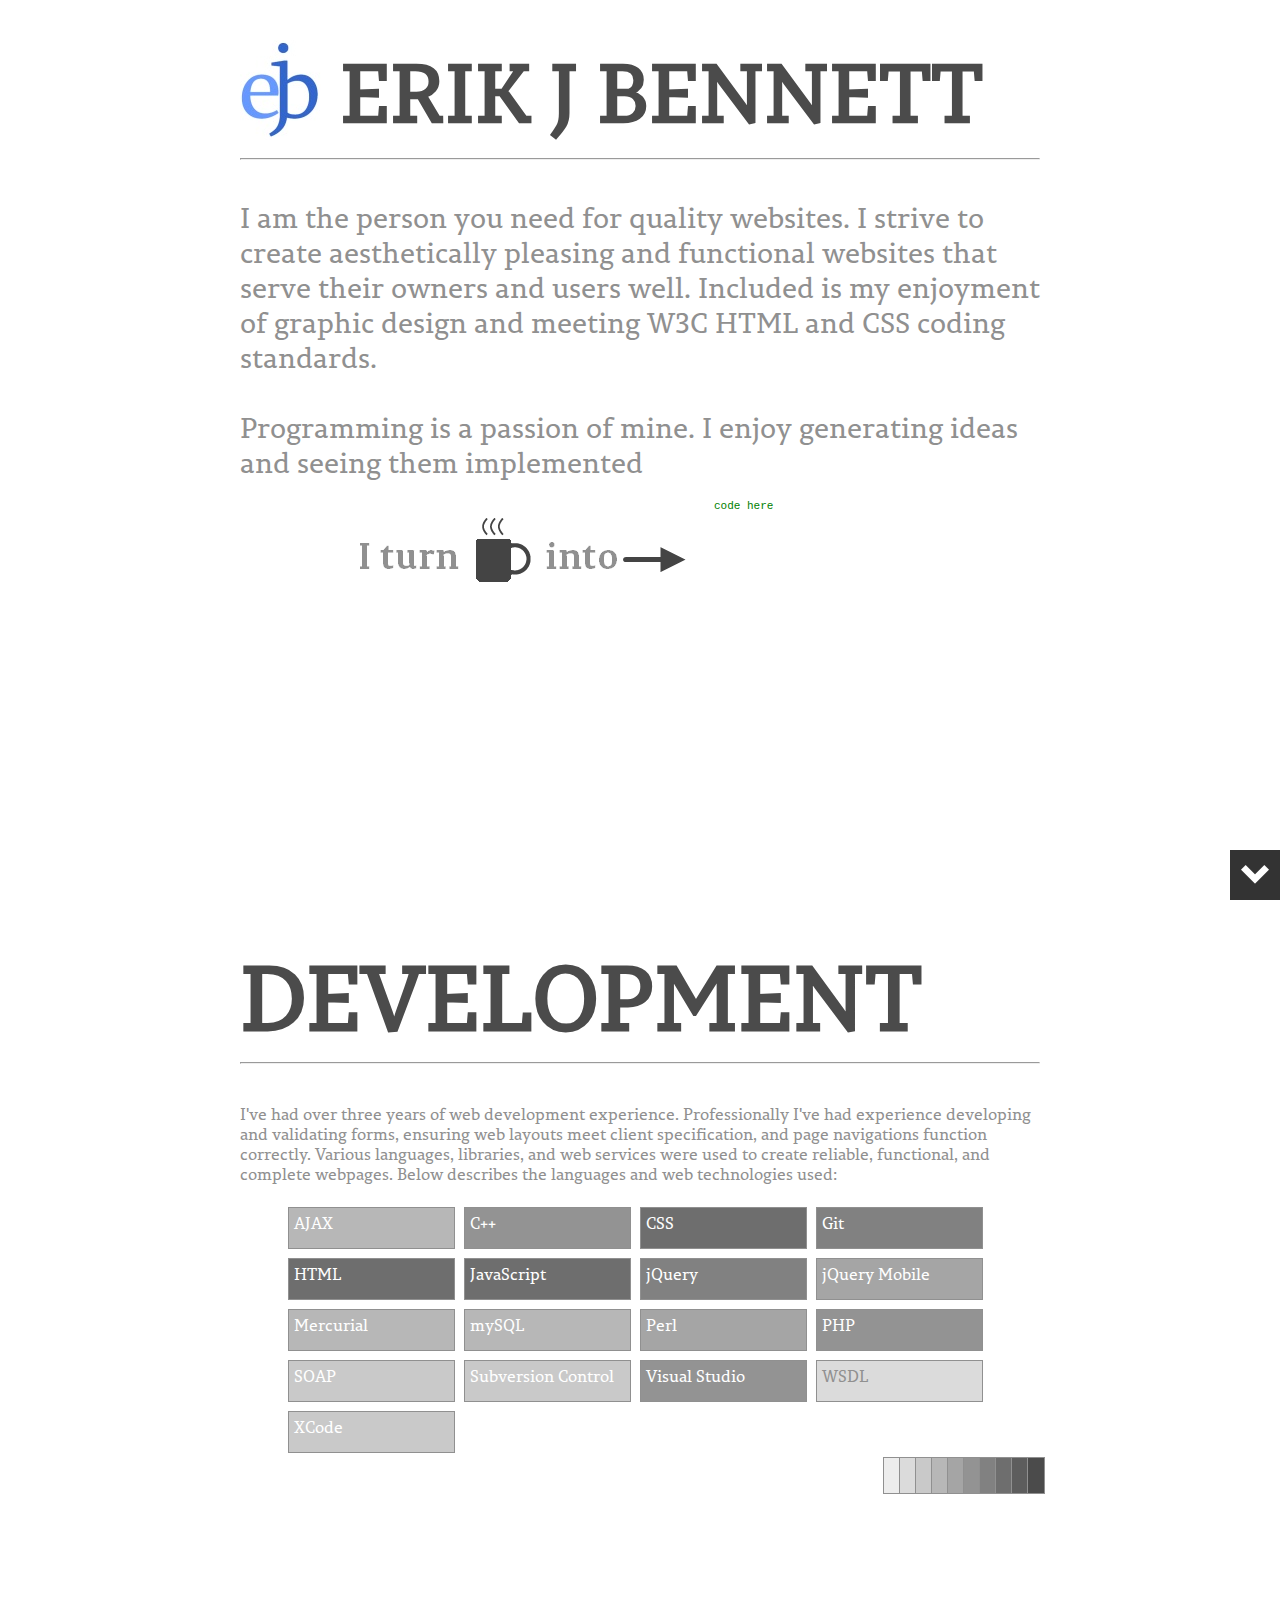
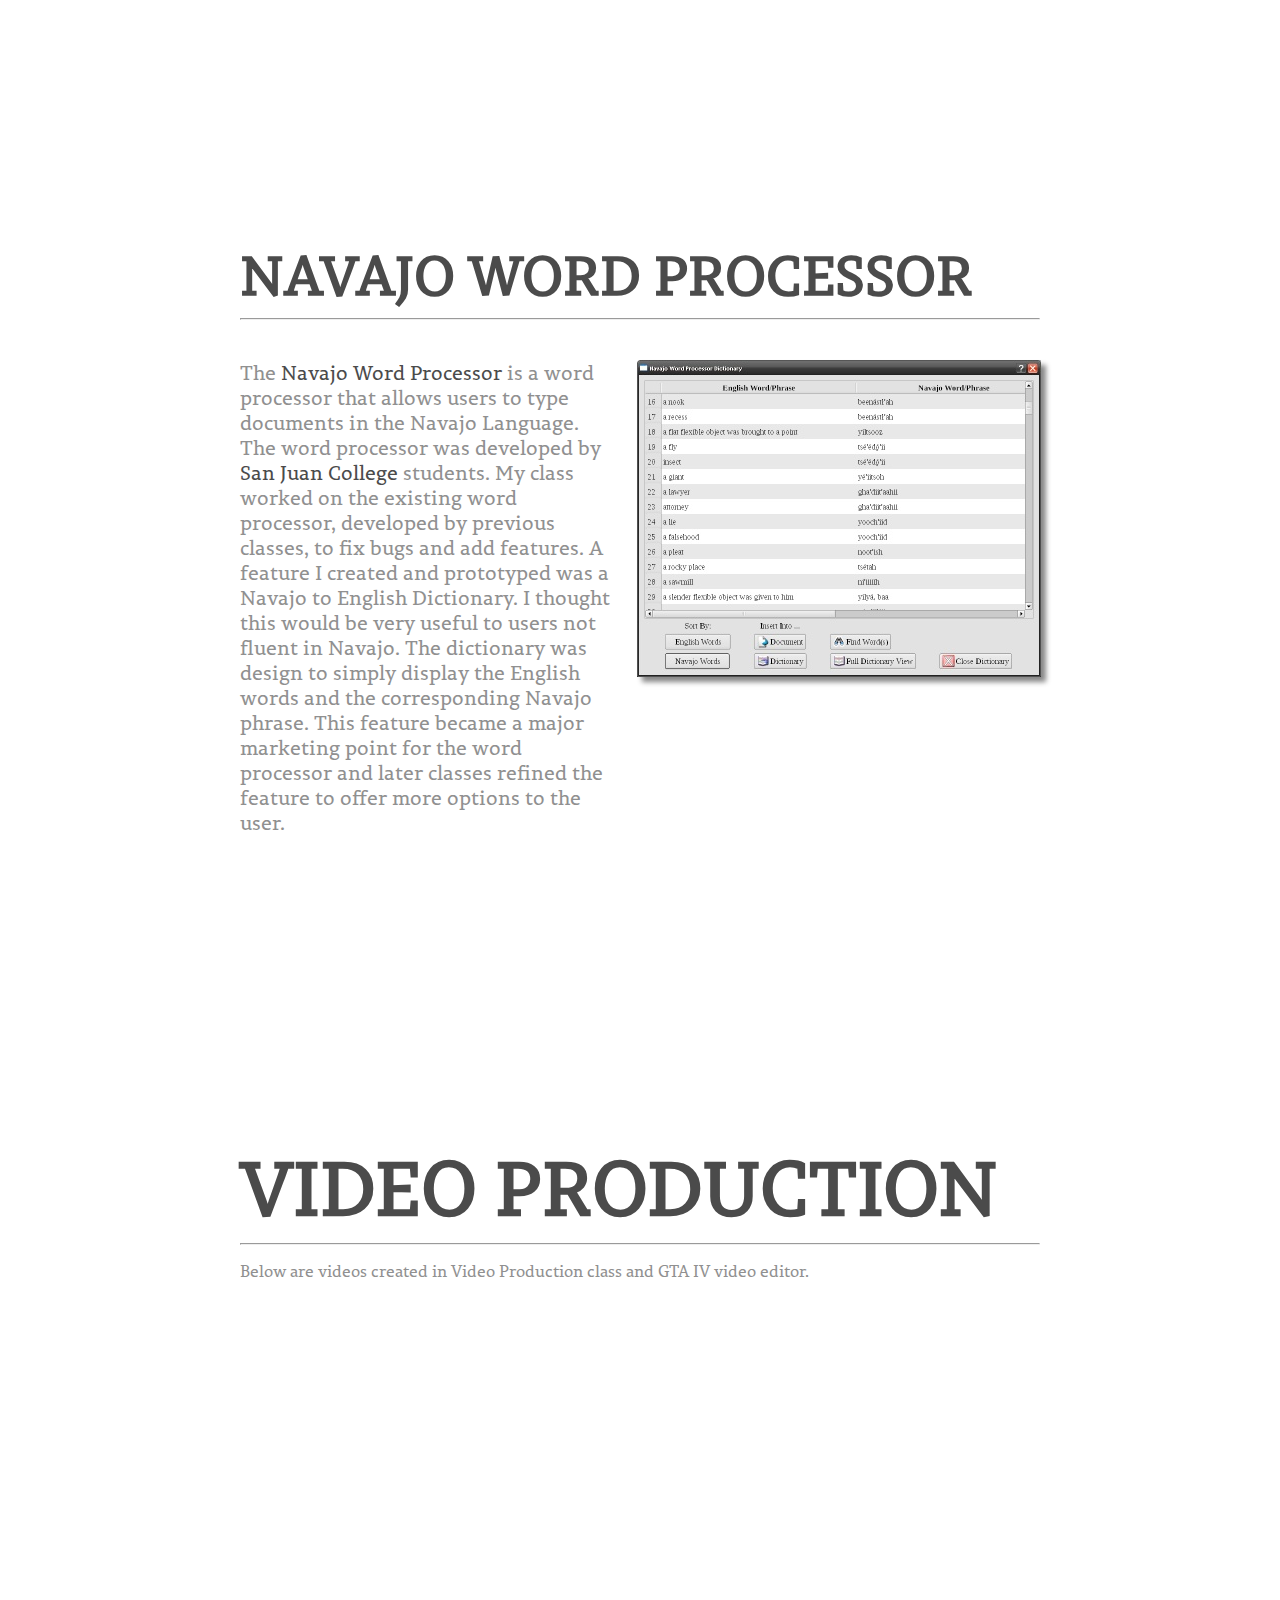
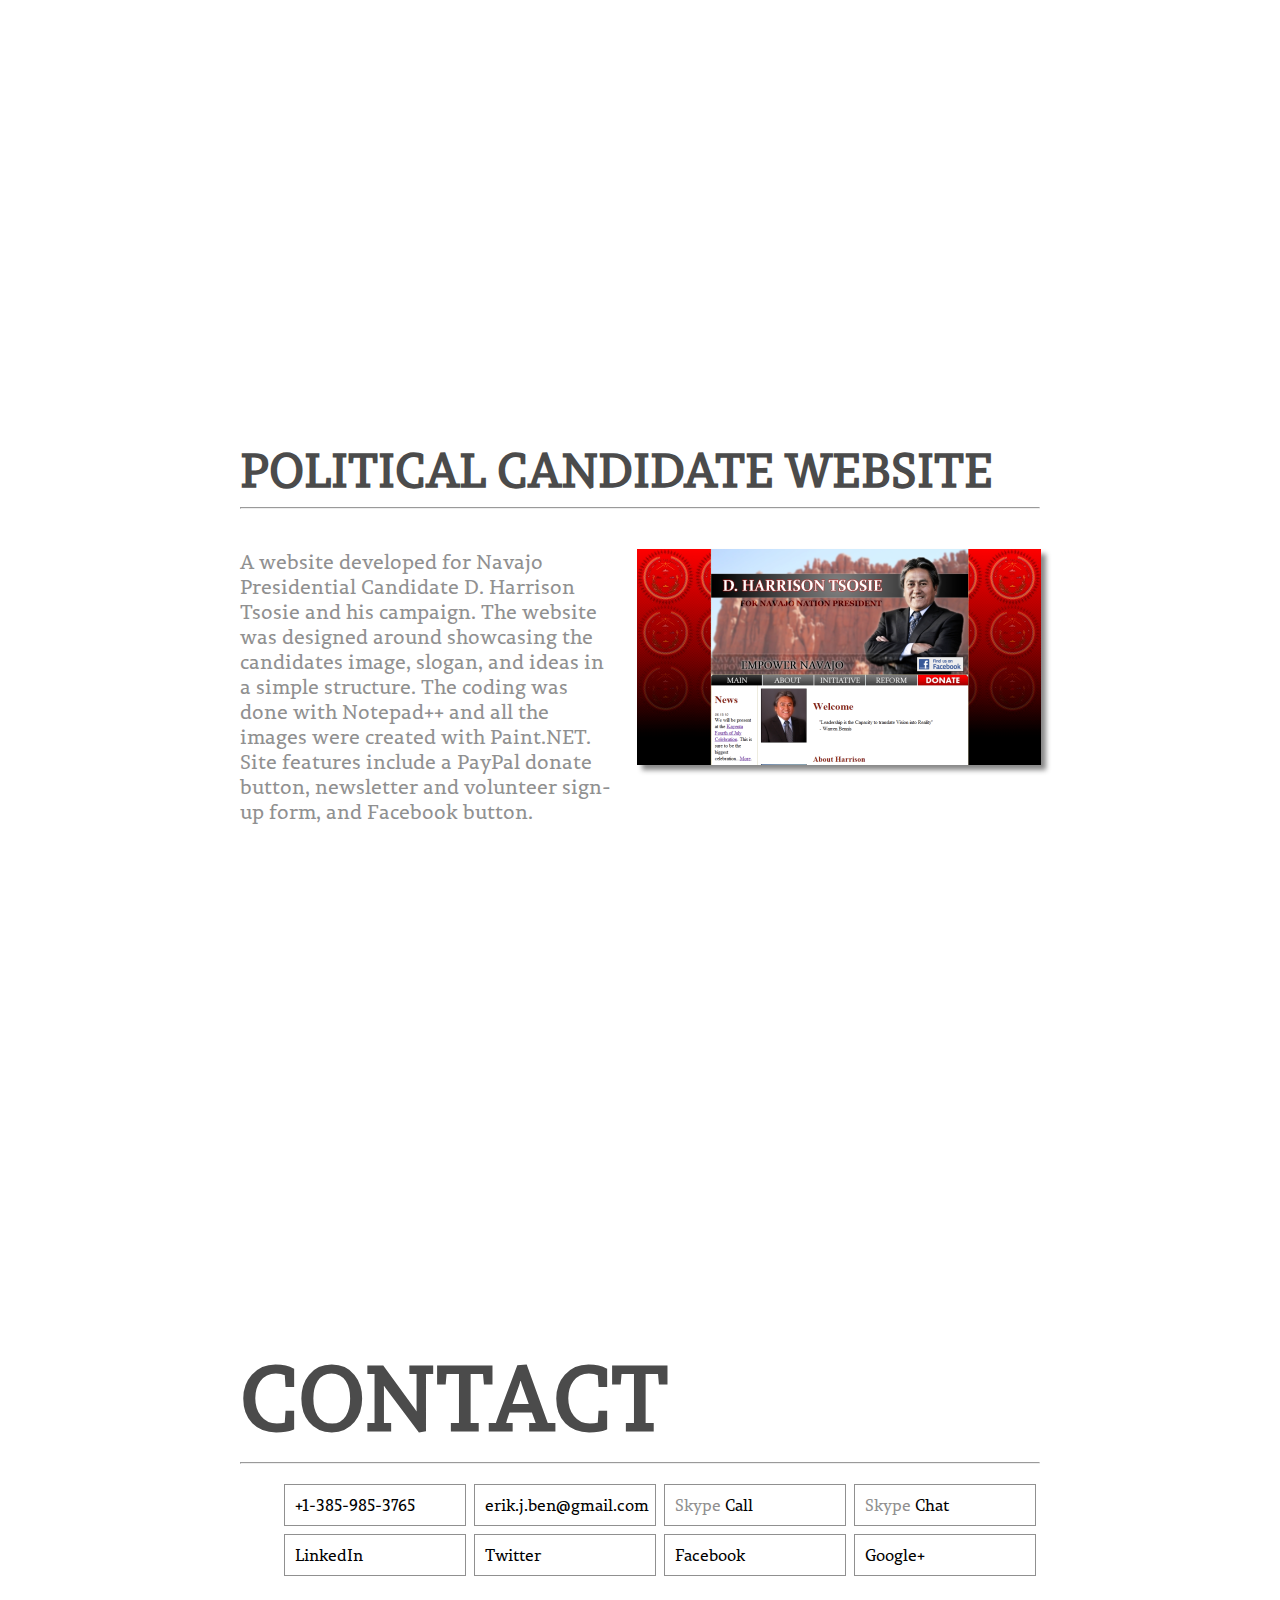
<file: index.html>
<!DOCTYPE HTML>
<html>
<head>
<title>ejb Portfolio</title>
<link rel="shortcut icon" type="image/x-icon" href="/favicon.ico">

<link rel="stylesheet" type="text/css" href="http://yui.yahooapis.com/3.3.0/build/cssreset/reset-min.css">

<script type="text/javascript" src="http://ajax.googleapis.com/ajax/libs/jquery/1.10.2/jquery.min.js"></script>

<script type="text/javascript" src="js/js.js"></script>
<script type="text/javascript" src="js/jquery.stellar.min.js"></script>
<script type="text/javascript" src="js/waypoints.min.js"></script>
<script type="text/javascript" src="js/jquery.easing.1.3.js"></script>

<script type="text/javascript" src="js/prototype.js"></script>
<script type="text/javascript" src="js/scriptaculous.js?load=effects"></script>
<script type="text/javascript" src="js/lightbox.js"></script>

<link rel="stylesheet" href="css/lightbox.css" type="text/css" media="screen" />

<link rel="stylesheet" type="text/css" href="css/style.css">

<link rel="stylesheet" type="text/css" media="only screen and (max-width: 480px), only screen and (max-device-width: 480px)" href="css/small-device.css" />

</head>
<body>

<a class="button" data-slide="1" title="" id="fixedButton"><img src="images/arrows.png"></a>

<div class="slide" id="slide1" data-slide="1" data-stellar-background-ratio="0.5">
<span class="slideno"> <img src="images/myLogo2Sm.jpg" id="ejbLogo" /> ERIK J BENNETT</span>
<div class="container"><HR></div>
<div class="container content" >
	<div>
	I am the person you need for quality websites.  I strive to create 
	aesthetically pleasing and functional websites that serve their owners and users well.  Included is my 
	enjoyment of graphic design 
	and meeting W3C HTML and CSS coding standards.
	<br><br>
	Programming is a passion of mine.  I enjoy generating ideas and seeing them implemented
	</div>
	<div id="coffeeContent">
		<img id="coffee" src="images/coffee2Code.png" /> 
		<div id="code">code here</div>
	</div>
	
</div>
</div>

<div class="slide" id="slide2" data-slide="2" data-stellar-background-ratio="0.5">
<span class="slideno">DEVELOPMENT</span>
<div class="container"><HR></div>
<div class="container content">
I've had over three years of web development experience.  Professionally I've had experience 
developing and validating forms, ensuring web layouts meet client specification, and page navigations function correctly.
Various languages, libraries, and web services were used to create reliable, functional, and complete webpages. 
Below describes the languages and web technologies used:
<ul id="skills">
<li class="rateFour"><span>AJAX</span></li>
<li class="rateSix"><span>C++</span></li>
<li class="rateEight"><span>CSS</span></li>
<li class="rateSeven"><span>Git</span></li>
<li class="rateEight"><span>HTML</span></li>
<li class="rateEight"><span>JavaScript</span></li>
<li class="rateSeven"><span>jQuery</span></li>
<li class="rateFive"><span>jQuery Mobile</span></li>
<li class="rateFour"><span>Mercurial</span></li>
<li class="rateFour"><span>mySQL</span></li>
<li class="rateFive"><span>Perl</span></li>
<li class="rateSix"><span>PHP</span></li>
<li class="rateThree"><span>SOAP</span></li>
<li class="rateThree"><span>Subversion Control</span></li>
<li class="rateSix"><span>Visual Studio</span></li>
<li class="rateTwo"><span>WSDL</span></li>
<li class="rateThree"><span>XCode</span></li>
</ul>

<div id="skillRangeContainer">
<table border="0" id="skillRangeTable">
<tr><td>
	<ul id="skillRange">
	<li class="rateOne"><span></span></li>
	<li class="rateTwo"><span></span></li>
	<li class="rateThree"><span></span></li>
	<li class="rateFour"><span></span></li>
	<li class="rateFive"><span></span></li>
	<li class="rateSix"><span></span></li>
	<li class="rateSeven"><span></span></li>
	<li class="rateEight"><span></span></li>
	<li class="rateNine"><span></span></li>
	<li class="rateTen"><span></span></li>
	</ul>
</td></tr>

<tr><td id="rateDescriptionCell">
	<span id="rateDescriptionText"></span>
</td></tr>
</table>
</div>

</div>
</div>

<div class="slide" id="slide3" data-slide="3" data-stellar-background-ratio="0.5">
<span class="slideno">NAVAJO WORD PROCESSOR</span>
<div class="container"><HR></div>
<div class="container content">
	<div class="leftContent">
	The <a href="http://navajowordprocessor.com/">Navajo Word Processor</a> is a word processor that allows users to type 
	documents in the Navajo Language.  The word processor was developed by <a href="http://www.sanjuancollege.edu/">San Juan College</a> 
	students.  My class worked on the existing word processor, developed by previous classes, to fix bugs and add features. 
	A feature I created and prototyped was a Navajo to English Dictionary.  I thought this would be very useful to users not fluent
	in Navajo.  The dictionary was design to simply display the English words and the corresponding Navajo phrase. This feature became 
	a major marketing point for the word processor and later classes refined the feature to offer more options to the user.
	</div>
	<div class="rightImg">
	
	<a href="images/nwpFull.jpg" rel="lightbox" title="Navajo Word Processor">
	<img src="images/nwpSm.jpg" />
	</a>
	
	</div>
</div>
</div>

<div class="slide" id="slide4" data-slide="4" data-stellar-background-ratio="0.5">
<span class="slideno">VIDEO PRODUCTION</span>
<div class="container"><HR></div>
<div class="container content">
<p id="vidBlurb">Below are videos created in Video Production class and GTA IV video editor.</p>
<iframe id="ytFrame" width="560" height="315" 
src="//www.youtube.com/embed/videoseries?list=PLETNAi0jRlPT7BMFNHYN0BFhnkhc7BfvZ" 
frameborder="0" allowfullscreen></iframe>
<a href="http://www.youtube.com/playlist?list=PLETNAi0jRlPT7BMFNHYN0BFhnkhc7BfvZ" id="ytLink">YouTube Playlist</a>
</div>
</div>

<div class="slide" id="slide5" data-slide="5" data-stellar-background-ratio="0.5">
<span class="slideno">POLITICAL CANDIDATE WEBSITE</span>
<div class="container"><HR></div>
<div class="container content">
	<div class="leftContent">
	A website developed for Navajo Presidential Candidate D. Harrison Tsosie and his campaign.  The website was designed around showcasing 
	the candidates image, slogan, and ideas in a simple structure.  The coding was done with Notepad++ and all the images were created with 
	Paint.NET.  Site features include a PayPal donate button, newsletter and volunteer sign-up form, and Facebook button.
	</div>
	<div class="rightImg">
	
	<a href="images/websiteScreenCap_DHT_LG.png" rel="lightbox" title="Navajo Vision Website">
	<img src="images/websiteScreenCap_DHT_SM2.png" id="imgPreview" />
	</a>
	
	</div>
</div>
</div>

<div class="slide" id="slide6" data-slide="6" data-stellar-background-ratio="0.5">
<span class="slideno">CONTACT</span>
<div class="container"><HR></div>
<div class="container content">
<ul id="contact">
<li><a href="tel:+13174562564">+1-385-985-3765</a></li>
<li><a href="mailto:erik.j.ben@gmail.com">erik.j.ben@gmail.com</a></li>
<li>Skype <a href="skype:erokingit?call">Call</a></li>
<li>Skype <a href="skype:erokingit?chat">Chat</a></li>
<li><a href="http://www.linkedin.com/pub/erik-bennett/33/332/940/">LinkedIn</a></li>
<li><a href="https://twitter.com/erok_is_erik">Twitter</a></li>
<li><a href="https://www.facebook.com/erik.j.bennett">Facebook</a></li>
<li><a href="https://plus.google.com/u/0/108759768055583028066/">Google+</a></li>
</ul>
</div>
</div>

</body>
<script type="text/javascript">
var mTpx = "0";
var lastSlideNo = 6;

var rateDescription = {
	"rateOne": "I've heard of it",
	"rateTwo": "Used a few times",
	"rateThree": "Used in Production",
	"rateFour": "Okay",
	"rateFive": "Pretty Good",
	"rateSix": "Familiar",
	"rateSeven": "Confident",
	"rateEight": "Experienced",
	"rateNine": "Master",
	"rateTen": "Ninja!",
	};
	
function getRateDescription (rate)
{
	var description = "NONE";
	
	if(rateDescription[rate] !== undefined)
	{
		description = rateDescription[rate];
	}
	
	return description;
}

function setRateDescription(rate) {
	var rateText = getRateDescription(rate);
	
	jQuery("#rateDescriptionText").text(rateText);
}

function unsetRateDescription() {
	jQuery("#rateDescriptionText").text("");
}

jQuery(document).ready(function() {
	/*
	jQuery("#skills li").mouseover(function () {
		jQuery(this).addClass("hover");
	}).mouseout(function () {
		jQuery(this).removeClass("hover");
	});
	*/
	jQuery(":visible").not("html").each( function () {
		jQuery(this).mouseover(function () {
			if(jQuery(this).children().length < 3 ) {
				jQuery("#code").text( jQuery(this).html() );
			}
		});
	} );
	/*
	jQuery("#slide2 li span").each( function () {
		jQuery(this).click( function () {
			jQuery(this).toggleClass("resize");
			jQuery(this).parent("li").toggleClass("resize");
		} );
	});
	*/
	jQuery("#fixedButton").mouseup( function (event) {
		var dSlide = jQuery(this).attr("data-slide");
		var dSlideInt = parseInt(dSlide);
		
		
		if(dSlideInt == (lastSlideNo - 1)) {
			mTpx = "-50px";
		} else {
			mTpx = "0";
		}
		
		jQuery("#fixedButton img").animate({marginTop:mTpx}, 1500);
		
		if(dSlideInt >= lastSlideNo) {
			dSlideInt = 1;
		} else if(event.which == 1) {
			dSlideInt++;
		}
		jQuery(this).attr("data-slide", dSlideInt);
	});
	
	jQuery("#skillRange li").hover(function () {
		var rateClass = jQuery(this).attr("class");
	
		//jQuery("#skills li").not("li."+rateClass).css("opacity", 0.3);
		jQuery("#skills li").not("li."+rateClass).addClass("thirdOpacity");
		setRateDescription(rateClass);
	}, function () {
		var rateClass = jQuery(this).attr("class");
	
		//jQuery("#skills li").not("li."+rateClass).css("opacity", 1);
		jQuery("#skills li").not("li."+rateClass).removeClass("thirdOpacity");
		unsetRateDescription();
	});
	
	jQuery("#skills li").hover(function () {
		var rateClass = jQuery(this).attr("class");
	
		//jQuery("#skills li").not(this).css("opacity", 0.3);
		//jQuery("#skillRange li").not("li."+rateClass).css("opacity", 0.3);
		//jQuery("#skillRange li."+rateClass+" span").css("border-color","#000000")
		jQuery("#skills li").not(this).addClass("thirdOpacity");
		jQuery("#skillRange li").not("li."+rateClass).addClass("thirdOpacity");
		jQuery("#skillRange li."+rateClass+" span").addClass("blackBorder");
		setRateDescription(rateClass);
	}, function () {
		var rateClass = jQuery(this).attr("class");
	
		//jQuery("#skills li").not(this).css("opacity", 1);
		//jQuery("#skillRange li").not("li."+rateClass).css("opacity", 1);
		//jQuery("#skillRange li."+rateClass+" span").css("border-color","#909090")
		jQuery("#skills li").not(this).removeClass("thirdOpacity");
		jQuery("#skillRange li").not("li."+rateClass).removeClass("thirdOpacity");
		jQuery("#skillRange li."+rateClass+" span").removeClass("blackBorder");
		unsetRateDescription();
	});
});
</script>
</html>
</file>
<file: css/style.css>
@charset "utf-8";
/* CSS Document */

@font-face {
    font-family: 'NerisSemiBold';
    src: url('font/PermianSlabSerifTypeface.otf'),
		 url('font/PermianSlabSerifTypeface.eot');
    font-weight: normal;
    font-style: normal;

}
html,body{
 font-family: 'NerisSemiBold';
	width:100%;
	height:100%;
	color: #909090;
}

body {
	margin: 0;
}

.navigation{
	position:fixed;
	z-index:1;
	top:20px;
}
.navigation li{
	color:#333333;
	display:block;
	padding: 0 10px;
	line-height:30px;
	margin-bottom:2px;
	font-weight:bold;
	-webkit-transition: all .2s linear-out;
	border-bottom:1px solid black;
	text-align:left;
	width:53px;
}
.navigation li:hover,.active{
	font-size:25px;
	cursor:pointer;
	width:100px!important;
}
.envatologo{
position:fixed;
top:50%;
left:50%;
width:446px;
margin-top:-41px;
margin-left:-223px;
z-index:1;
}
.slide{
	background-attachment: fixed;
	width:100%;
	height:100%;
	position: relative;
}
.wrapper{
	width:960px;
	height:200px;
	margin:0 auto;
	position:relative;
}
.slideno{
	font-size:90px;
	font-weight:bold;
	color:#4b4b4b;
	display: block;
	width: 800px;
	margin-right: auto;
	margin-left: auto;
	padding-top: 40px;
}
.button{
	display:block;
	width:50px;
	height:50px;
	position:absolute;
	bottom:0px;
	right: 0;
	background-color:#333333;
}

.buttonEnd {
	display:block;
	width:50px;
	height:50px;
	position:absolute;
	bottom:0px;
	right: 0;
	background-color:#333333;
}
.button:hover{
	background-color:#494949;
	cursor:pointer;
}

.container {
	width: 800px;
	margin-left: auto;
	margin-right: auto;
}

.slide a.button  {
	display: none;
}

.rightImg img {
	-moz-box-shadow: 5px 5px 5px #888;
	-webkit-box-shadow: 5px 5px 5px #888;
	box-shadow: 5px 5px 5px #888;
}

#fixedButton {
	position: fixed; 
	bottom: 0; 
	right: 0; 
	z-index:100;
}

#ejbLogo {
	vertical-align:text-top;
}

/******************************
 SLIDE 1 
*******************************/
#slide1{
	background-color:#FFFFFF;
	font-size: 28px;
}
#slide1 .slideno {
	font-size: 82px;
}
.slide table {
	width: 800px;
	margin-left: auto;
	margin-right: auto;
}

#slide1 .content {
	margin-top: 40px;
}

#slide1 .leftContent {
	width: 475px;
	display: inline-block;
	font-size: 20px;
	position: absolute;
	margin-top: 0;
}

#slide1 .rightImg {
	width: 261px;
	display: inline-block;
	position: absolute;
	margin-left: 530px;
}

#slide1 #code {
	font-family: "Courier New", Courier, monospace;
	font-size: 11px;
	color: green;
	display: inline-block;
	width: 250px;
	height: 500px;
	border: 0px solid black;
	overflow: hidden;
	float: left;
	margin-left: 20px;
}

#slide1 #coffee {
	float: left;
	margin-left: 110px;
}

#coffeeContent {
	position: absolute; 
	top: 500px; 
	display: inline-block; 
	width: 800px;
}

/******************************
 SLIDE 2 
*******************************/
#slide2{
	background-color:#FFFFFF;	
}
#slide2 .slideno {
}

#slide2 .content {
	margin-top: 40px;
}

#slide2 img:first-child{
	position:absolute;
top: 700px;
left: -150px;
}
#slide2 img:nth-child(2){
	position:absolute;
	top:300px;
	left:100px;
}
#slide2 img:nth-child(3){
	position:absolute;
	top:600px;
	left:300px;
}
#slide2 img:nth-child(4){
	position:absolute;
	top:400px;
	left:300px;
}
#slide2 img:nth-child(5){
	position:absolute;
	top:600px;
	right:300px;
}
#slide2 img:nth-child(6){
	position:absolute;
	top:600px;
	right:300px;
}
#slide2 img:nth-child(7){
	position:absolute;
	top:400px;
	right:100px;
}
#slide2 img:nth-child(8){
	position:absolute;
	top:100px;
	right:300px;
}
#slide2 ul { 
	width: 800px; 
	list-style: none; 
	line-height: normal; 
	margin-top: 15px; 
}
#slide2 li a, #slide2 li {
	width: 160px; 
	height: 35px;
	margin: 8px;
	float: left;
	text-decoration: none;
	display: inline-block;
	color: #909090;
	-webkit-transition:color 500ms linear;  
	-moz-transition:color 500ms linear;  
	-o-transition:color 500ms linear;  
	transition:color 500ms linear; 
	-webkit-transition:background-color 200ms linear;  
	-moz-transition:background-color 200ms linear;  
	-o-transition:background-color 200ms linear;  
	transition:background-color 200ms linear; 
	
	-webkit-transition:opacity 200ms linear;  
	-moz-transition:opacity 200ms linear;  
	-o-transition:opacity 200ms linear;  
	transition:opacity 200ms linear; 
	
	/*
	-webkit-transition:width 500ms linear;  
	-moz-transition:width 500ms linear;  
	-o-transition:width 500ms linear;  
	transition:width 500ms linear; 
	*/
	position: relative;
	z-index: 1;
}
#slide2 li span {
	display: inline-block;
	position: absolute;
	border: 1px #909090 solid;
	top: 0;
	left: 0;
	width: 100%;
	height: 100%;
	padding-top: 5px;
	padding-left: 5px;
	background-color: #FFF;
	z-index: 2;
	/*
	-webkit-transition:width 500ms linear;  
	-moz-transition:width 500ms linear;  
	-o-transition:width 500ms linear;  
	transition:width 500ms linear;
	*/
}
#slidee2 li a:hover, #slide2 li a.resize, #slidee2 li.hover span {
	color: #FFFFFF;
	background-color: #909090;
}

#slide2 li span.resize {
	width: 700px;
	z-index: 3;
}

#slide2 li.resize {
	z-index: 3;
}

#slide2 #skills li a span {
	display: none;
	color: #FFFFFF;
}

#slide2 #skills li a span.showDetails {
	display: inline;
}

#slide2 #skillRange {
	margin-left: auto; 
	margin-right: auto;
	width: 165px; 
	margin-bottom: 10px;
	height: 35px; 
	margin-top: 0;
}

#skillRange li a, #skillRange li {
	width: 16px;
	margin: 0;
}

#skillRange li, #skillRange li a, #skillRange li span {
	padding: 0;
}

#skillRange li:hover {
	width: 20px;
	z-index: 3;
}

#skillRange li:hover span{
	border-color: #000;
	z-index: 3;
}

#skillRangeContainer {
	clear: both; 
	width: 200px; 
	float: right;
}

#skillRangeTable {
	width: 200px;
}

#rateDescriptionCell {
	text-align:center;
}

.thirdOpacity {
	opacity: 0.3;
}

.blackBorder {
	border-color: #000000;
}

#slide2 li.rateTen span {
	background-color : #4b4b4b;
	color: #FFFFFF;
}
#slide2 li.rateNine span {
	background-color : #5d5d5d;
	color: #FFFFFF;
}
#slide2 li.rateEight span {
	background-color : #6e6e6e;
	color: #FFFFFF;
}
#slide2 li.rateSeven span {
	background-color : #818181;
	color: #FFFFFF;
}
#slide2 li.rateSix span {
	background-color : #939393;
	color: #FFFFFF;
}
#slide2 li.rateFive span {
	background-color : #a5a5a5;
	color: #FFFFFF;
}
#slide2 li.rateFour span {
	background-color : #b7b7b7;
	color: #FFFFFF;
}
#slide2 li.rateThree span {
	background-color : #c9c9c9;
	color: #FFFFFF;
}
#slide2 li.rateTwo span {
	background-color : #dbdbdb;
}
#slide2 li.rateOne span {
	background-color : #ededed ;
}

/******************************
 SLIDE 3 
*******************************/
#slide3{
	background-color:#FFFFFF;
}
#slide3 .slideno {
	font-size: 55px;
}
#slide3 img:nth-child(2){
	position:absolute;
	top:100px;
	left:100px;
}
#slide3 img:nth-child(3){
	position:absolute;
	top:150px;
	left:300px;
}
#slide3 img:nth-child(4){
	position:absolute;
	top:450px;
	left:300px;
}
#slide3 img:nth-child(5){
	position:absolute;
	top:200px;
	right:300px;
}
#slide3 img:nth-child(6){
	position:absolute;
	top:100px;
	right:300px;
}
#slide3 .content {
	margin-top: 40px;
}

#slide3 .leftContent {
	width: 375px;
	display: inline-block;
	font-size: 20px;
	position: absolute;
	margin-top: 0;
}

#slide3 .rightImg {
	width: 261px;
	display: inline-block;
	position: absolute;
	margin-left: 397px;
}

#slide3 .content a, #slide3 .content a:visited,
#slide3 .content a:link {
	text-decoration: none;
	color: #4b4b4b;
}

#slide3 .content a:active {
	color: #6e6e6e;
}

#slide3 .content a:hover {
	color: #343434
}

/******************************
 SLIDE 4
*******************************/
#slide4{
	background-color:#FFFFFF;
}
#slide4 .slideno {
	font-size: 75px;
}
#slide4 img:first-child{
	position:absolute;
top: 700px;
left: 300px;
}
#slide4 img:nth-child(2){
	position:absolute;
	top:100px;
	left:100px;
}
#slide4 img:nth-child(3){
	position:absolute;
	top:150px;
	left:300px;
}
#slide4 img:nth-child(4){
	position:absolute;
	top:450px;
	left:300px;
}
#slide4 img:nth-child(5){
	position:absolute;
	top:200px;
	right:300px;
}
#slide4 img:nth-child(6){
	position:absolute;
	top:100px;
	right:300px;
}

#ytLink {
	display: none;
}

#slide4 #vidBlurb {
	margin-bottom: 20px;
}

/******************************
 SLIDE 5
*******************************/
#slide5{
	background-color:#FFFFFF;
}
#slide5 .slideno {
	font-size: 47px;
}
#slide5 img:nth-child(2){
	position:absolute;
	top:100px;
	left:100px;
}
#slide5 img:nth-child(3){
	position:absolute;
	top:150px;
	left:300px;
}
#slide5 img:nth-child(4){
	position:absolute;
	top:450px;
	left:300px;
}
#slide5 img:nth-child(5){
	position:absolute;
	top:200px;
	right:300px;
}
#slide5 img:nth-child(6){
	position:absolute;
	top:100px;
	right:300px;
}
#slide5 .content {
	margin-top: 40px;
}

#slide5 .leftContent {
	width: 375px;
	display: inline-block;
	font-size: 20px;
	position: absolute;
	margin-top: 0;
}

#slide5 .rightImg {
	width: 261px;
	display: inline-block;
	position: absolute;
	margin-left: 397px;
}

#slide5 .content a, #slide5 .content a:visited,
#slide5 .content a:link {
	text-decoration: none;
	color: #4b4b4b;
}

#slide5 .content a:active {
	color: #6e6e6e;
}

#slide5 .content a:hover {
	color: #343434
}

/******************************
 SLIDE 6
*******************************/
#slide6{
	background-color:#FFFFFF;
}
#slide6 .slideno {
}
#slide6 ul { 
	width: 800px; 
	list-style: none; 
	line-height: normal; 
	margin-top: 15px; 
}
#slide6 li { margin: 3px;}
#slide6 li {
	width: 160px; 
	height: 20px;
	border: 1px #909090 solid; 
	padding: 10px; 
	float: left;
	text-decoration: none;
	display: inline-block;
	color: #909090;
	margin: 4px;
	-webkit-transition:color 500ms linear;  
	-moz-transition:color 500ms linear;  
	-o-transition:color 500ms linear;  
	transition:color 500ms linear; 
	-webkit-transition:background-color 200ms linear;  
	-moz-transition:background-color 200ms linear;  
	-o-transition:background-color 200ms linear;  
	transition:background-color 200ms linear; 
	-webkit-transition:width 500ms linear;  
	-moz-transition:width 500ms linear;  
	-o-transition:width 500ms linear;  
	transition:width 500ms linear; 
	position: relative;
	z-index: 1;
}
#slide6 li a.resize, #slide6 li.hover {
	color: #FFFFFF;
	background-color: #909090;
}
#slide6 li a {
	text-decoration: none;
	color: #000;
}

/******************************
 SLIDE 6
*******************************/
#slide6{
	background-color:#FFFFFF;
}
#slide6 .slideno {
}
#slide6 img:first-child{
	position:absolute;
top: 700px;
left: 300px;
}
#slide6 img:nth-child(2){
	position:absolute;
	top:100px;
	left:100px;
}
#slide6 img:nth-child(3){
	position:absolute;
	top:150px;
	left:300px;
}
#slide6 img:nth-child(4){
	position:absolute;
	top:450px;
	left:300px;
}
#slide6 img:nth-child(5){
	position:absolute;
	top:200px;
	right:300px;
}
#slide6 img:nth-child(6){
	position:absolute;
	top:100px;
	right:300px;

/******************************
 SLIDE 7 
*******************************/

#slide7{
	background-image:url(../images/Slide4/desktop4.jpg);
	-webkit-background-size: cover;
	-moz-background-size: cover;
	-o-background-size: cover;
	background-size: cover;
}
#slide7 .parallaxbg{
	position:absolute;
	right:40px;
	top:40px;
	font-size:28px;
	color:rgba(51,51,51,0.3);
}
</file>
<file: css/small-device.css>
@charset "utf-8";


body {
    overflow-x: hidden;
}

#fixedButton {
	display: none;
}

.slide {
	width: auto;
	height: auto;
	padding: 15px;
}

.slideno {
	width: auto;
}

.container {
	width: auto;
}

.slide .content,
div#slide5 .leftContent,
div#slide2 .container,
div#slide3 .leftContent,
#slide4 #vidBlurb  {
	font-size: 28px!important;
}

#slide1 .slideno {
	font-size: 75px;
}

#coffeeContent {
	display: none;
}

#slide2 .slideno {
	font-size: 45px;
}

#slide2 ul {
	width: auto;
}

#skillRangeContainer {
	display: none;
}

#slide3 .slideno {
	font-size: 48px;
	clear: both;
}

#slide3 .content {
	height: 990px;
}

#slide3 .rightImg {
	display: none;
}

#slide3 .leftContent {
	width: auto;
}

#slide4 .slideno {
    font-size: 50px;
}

#slide4 .content {
	height: 195px;
}

#ytFrame {
	display: none;
}

#ytLink {
	display: inline;
	height: 35px;
    width: 285px;
	border: 1px solid #909090;
    color: #909090;
    display: inline-block;
    float: left;
    margin: 4px;
    padding: 10px;
    position: relative;
    text-decoration: none;
}

#slide5 .content {
	height: 590px;
}

#slide5 .rightImg {
	display: none;
}


#slide5 .leftContent {
	width: auto;
}

#slide6 .slideno {
    font-size: 55px;
}

#slide6 ul {
	width: auto;
}

#slide6 li {
	width: 285px;
	height: 35px;
}

#slide6 .content {
	height: 545px;
}
</file>
